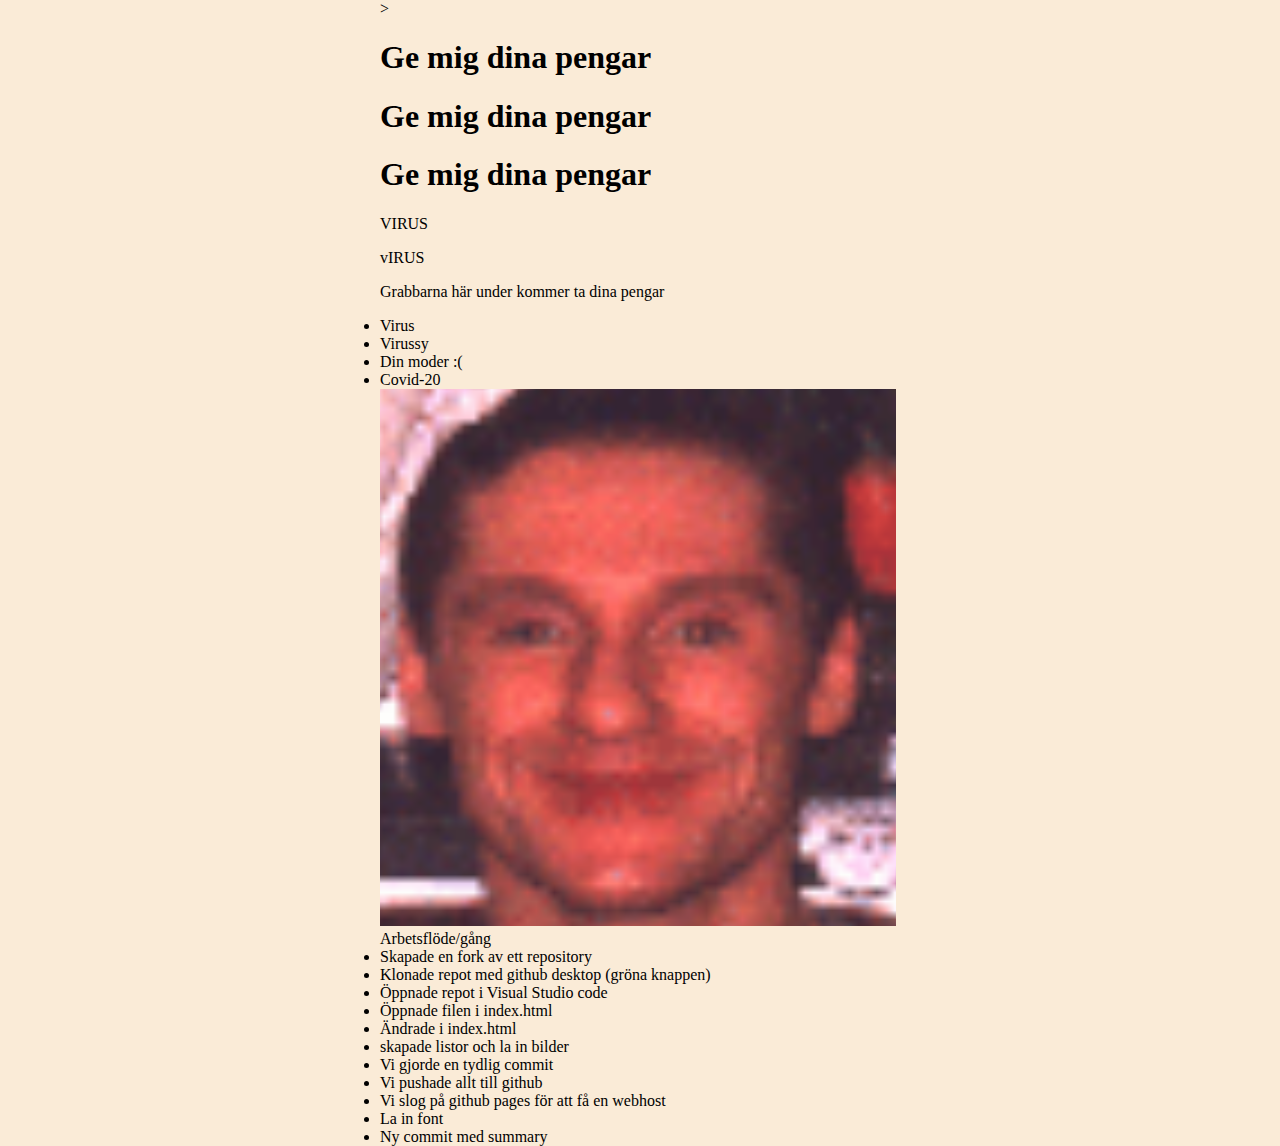
<file: docs/index.html>
<!DOCTYPE html>
<html lang="en">
<head<link rel="preconnect" href="https://fonts.googleapis.com">
    <link rel="preconnect" href="https://fonts.gstatic.com" crossorigin>
    <link href="https://fonts.googleapis.com/css2?family=Julius+Sans+One&display=swap" rel="stylesheet">>
    <meta charset="UTF-8">
    <meta http-equiv="X-UA-Compatible" content="IE=edge">
    <meta name="viewport" content="width=device-width, initial-scale=1.0">
    <link rel="stylesheet" href="css/style.css">
    <title>Document</title>
</head>
<body>
    <h1>Ge mig dina pengar</h1>
    <h1>Ge mig dina pengar</h1>
    <h1>Ge mig dina pengar</h1>
    <p>VIRUS</p>
    <p>vIRUS</p>
    <p>Grabbarna här under kommer ta dina pengar</p>
    <li>Virus</li>
    <li>Virussy</li>
    <li>Din moder :(</li>
    <li>Covid-20</li>
    <img src="images/de e han.png" 
<h1>Arbetsflöde/gång</h1>
<li>Skapade en fork av ett repository</li>
<li>Klonade repot med github desktop (gröna knappen)</li>
<li>Öppnade repot i Visual Studio code</li>
<li>Öppnade filen i index.html</li>
<li>Ändrade i index.html </li>
<li> skapade listor och la in bilder</li>
<li> Vi gjorde en tydlig commit</li>
<li>Vi pushade allt till github</li>
<li>Vi slog på github pages för att få en webhost</li>
<li>La in font</li>
<li>Ny commit med summary</li>
</body>
</html>
</file>
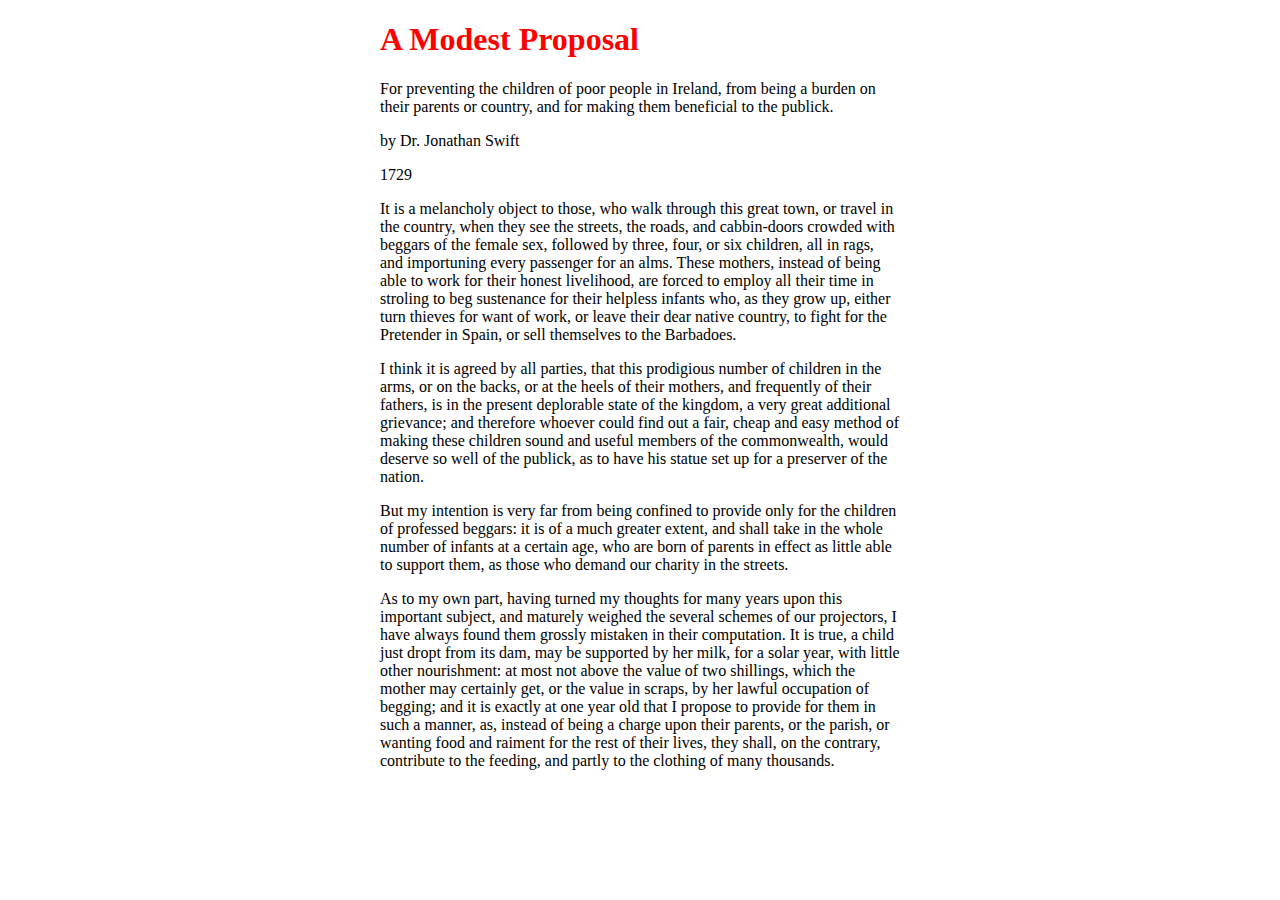
<file: story.html>
<!DOCTYPE html>
<html lang="en">

<head>
    <meta charset="UTF-8">
    <meta http-equiv="X-UA-Compatible" content="IE=edge">
    <meta name="viewport" content="width=device-width, initial-scale=1.0">
    <title>a modest proposal</title>
    <style>
        body {
            max-width: 65ch;
            margin: auto;
        }
    </style>
</head>

<body>
    <header>
        <h1 style="color: red">  A Modest Proposal</h1>

        <p> For preventing the children of poor people in Ireland,
            from being a burden on their parents or country,
            and for making them beneficial to the publick.</p>

        <p>by Dr. Jonathan Swift</p>

        <p><time datetime="1729">1729</time></p>
    
    </header>

    <p>It is a melancholy object to those, who walk through this great town,
        or travel in the country, when they see the streets, the roads, and
        cabbin-doors crowded with beggars of the female sex, followed by three,
        four, or six children, all in rags, and importuning every passenger for
        an alms. These mothers, instead of being able to work for their honest
        livelihood, are forced to employ all their time in stroling to beg
        sustenance for their helpless infants who, as they grow up, either turn
        thieves for want of work, or leave their dear native country, to fight
        for the Pretender in Spain, or sell themselves to the Barbadoes.
    </p>
    <p>I think it is agreed by all parties, that this prodigious number of
        children in the arms, or on the backs, or at the heels of their
        mothers, and frequently of their fathers, is in the present deplorable
        state of the kingdom, a very great additional grievance; and therefore
        whoever could find out a fair, cheap and easy method of making these
        children sound and useful members of the commonwealth, would deserve so
        well of the publick, as to have his statue set up for a preserver of
        the nation.</p>
    <p>But my intention is very far from being confined to provide only for
        the children of professed beggars: it is of a much greater extent, and
        shall take in the whole number of infants at a certain age, who are
        born of parents in effect as little able to support them, as those who
        demand our charity in the streets.</p>
    <p>As to my own part, having turned my thoughts for many years upon this
        important subject, and maturely weighed the several schemes of our
        projectors, I have always found them grossly mistaken in their
        computation. It is true, a child just dropt from its dam, may be
        supported by her milk, for a solar year, with little other nourishment:
        at most not above the value of two shillings, which the mother may
        certainly get, or the value in scraps, by her lawful occupation of
        begging; and it is exactly at one year old that I propose to provide
        for them in such a manner, as, instead of being a charge upon their
        parents, or the parish, or wanting food and raiment for the rest of
        their lives, they shall, on the contrary, contribute to the feeding,
        and partly to the clothing of many thousands.
    </p>
</body>

</html>
</file>
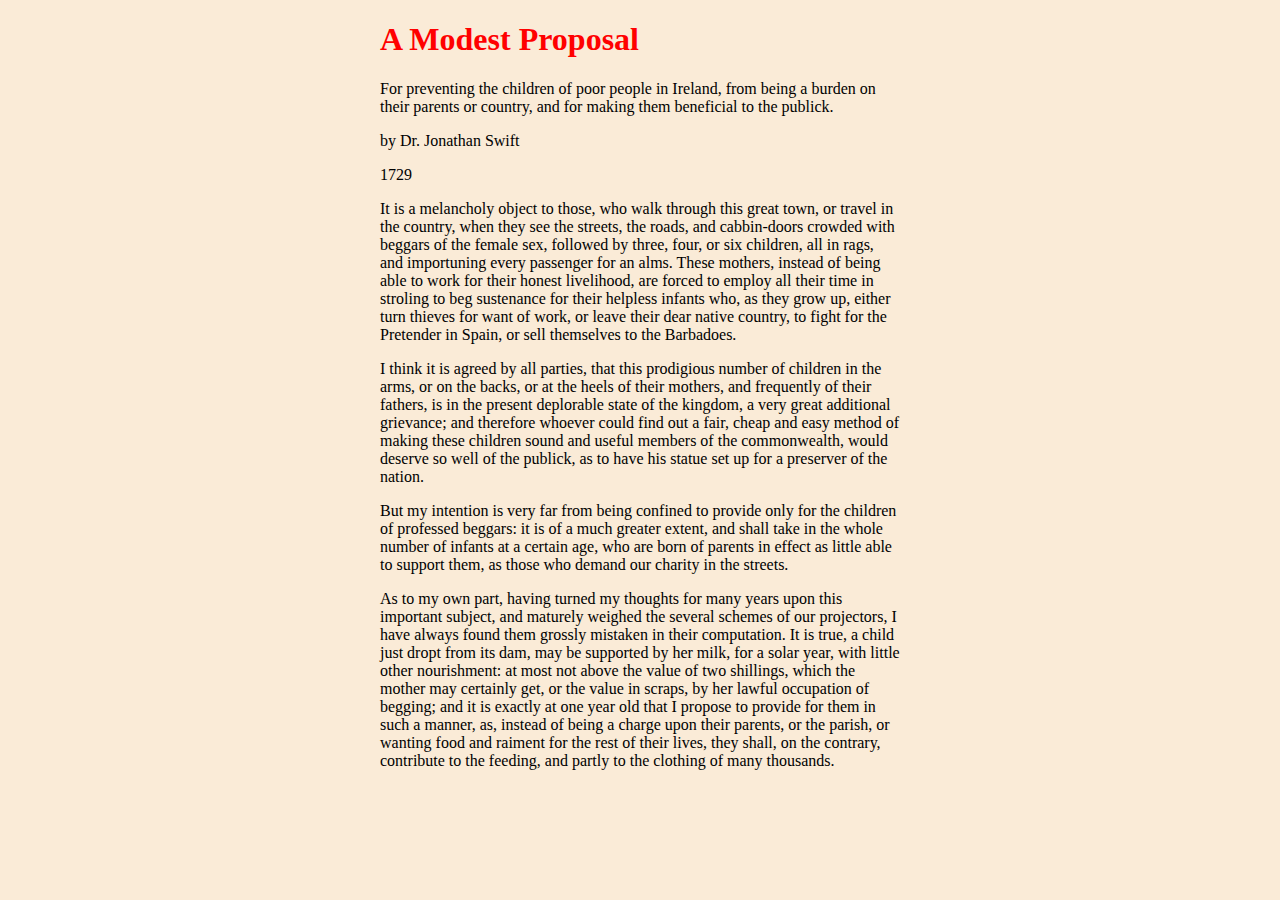
<file: docs/story.html>
<!DOCTYPE html>
<html lang="en">

<head>
    <meta charset="UTF-8">
    <meta http-equiv="X-UA-Compatible" content="IE=edge">
    <meta name="viewport" content="width=device-width, initial-scale=1.0">
    <title>a modest proposal</title>

    <link rel="stylesheet" href="css/style.css">

    <style>
        
    </style>
</head>

<body>
    <header>
        <h1 style="color: red"> A Modest Proposal</h1>

        <p> For preventing the children of poor people in Ireland,
            from being a burden on their parents or country,
            and for making them beneficial to the publick.</p>

        <p>by Dr. Jonathan Swift</p>

        <p><time datetime="1729">1729</time></p>

    </header>

    <p>It is a melancholy object to those, who walk through this great town,
        or travel in the country, when they see the streets, the roads, and
        cabbin-doors crowded with beggars of the female sex, followed by three,
        four, or six children, all in rags, and importuning every passenger for
        an alms. These mothers, instead of being able to work for their honest
        livelihood, are forced to employ all their time in stroling to beg
        sustenance for their helpless infants who, as they grow up, either turn
        thieves for want of work, or leave their dear native country, to fight
        for the Pretender in Spain, or sell themselves to the Barbadoes.
    </p>
    <p>I think it is agreed by all parties, that this prodigious number of
        children in the arms, or on the backs, or at the heels of their
        mothers, and frequently of their fathers, is in the present deplorable
        state of the kingdom, a very great additional grievance; and therefore
        whoever could find out a fair, cheap and easy method of making these
        children sound and useful members of the commonwealth, would deserve so
        well of the publick, as to have his statue set up for a preserver of
        the nation.</p>
    <p>But my intention is very far from being confined to provide only for
        the children of professed beggars: it is of a much greater extent, and
        shall take in the whole number of infants at a certain age, who are
        born of parents in effect as little able to support them, as those who
        demand our charity in the streets.</p>
    <p>As to my own part, having turned my thoughts for many years upon this
        important subject, and maturely weighed the several schemes of our
        projectors, I have always found them grossly mistaken in their
        computation. It is true, a child just dropt from its dam, may be
        supported by her milk, for a solar year, with little other nourishment:
        at most not above the value of two shillings, which the mother may
        certainly get, or the value in scraps, by her lawful occupation of
        begging; and it is exactly at one year old that I propose to provide
        for them in such a manner, as, instead of being a charge upon their
        parents, or the parish, or wanting food and raiment for the rest of
        their lives, they shall, on the contrary, contribute to the feeding,
        and partly to the clothing of many thousands.
    </p>
</body>

</html>
</file>
<file: docs/css/style.css>
body { 
    font-family: cursive;
    background-color: antiquewhite; 
        max-width: 65ch;
        margin: auto;
    
}
</file>
